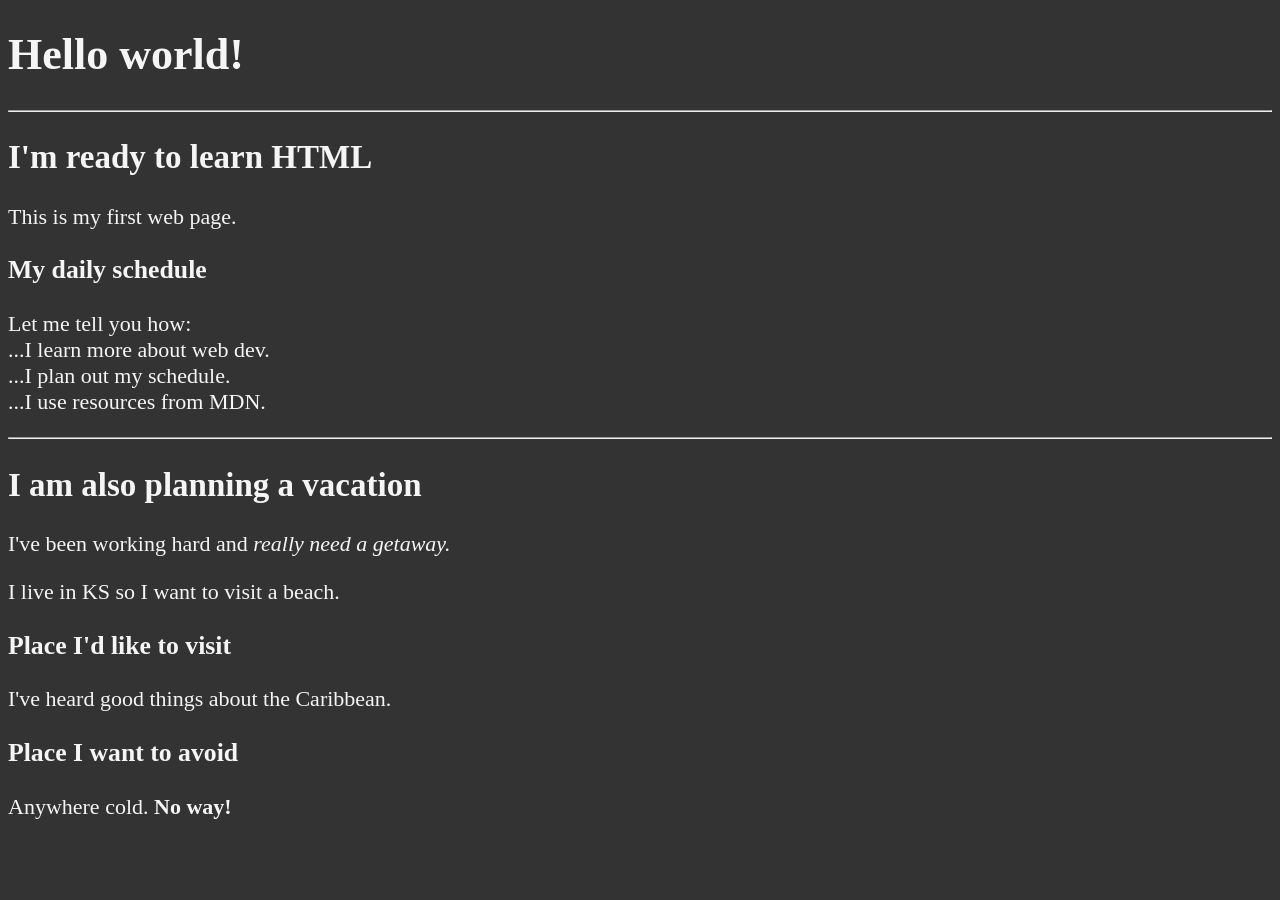
<file: index.html>
<!DOCTYPE html>
<html lang="en">
    <head>
        <meta charset="UTF-8">
        <meta name="author" content="Prathiyanka">
        <meta name="description" content="This page contains all the things I am learning how to create as I learn HTML.">
        <title>My first web page</title>
        <link rel="icon" href="download.jpg" type="image/x-icon">
        <link rel="stylesheet" href="main.css" type="text/css">

    </head>

    <body>
        <h1>Hello world!</h1>

        <hr>

        <h2>I'm ready to learn HTML</h2>
        <p>This is my first web page.</p>

        <h3>My daily schedule</h3>
        <p>Let me tell you how:
            <br>...I learn more about web dev.
            <br>...I plan  out my schedule.
            <br>...I use resources from MDN.
        </p>

        <hr>

        <h2>I am also planning a vacation</h2>
        <p>I've been working hard and <em>really need a getaway.</em></p>
        <p>I live in KS so I want to visit a beach.</p>

        <h3>Place I'd like to visit</h3>
        <p>I've heard good things about the Caribbean.</p>
        
        <h3>Place I want to avoid</h3>
        <p>Anywhere cold.<strong> No way!</strong></p>
        
    </body>
</html>
</file>
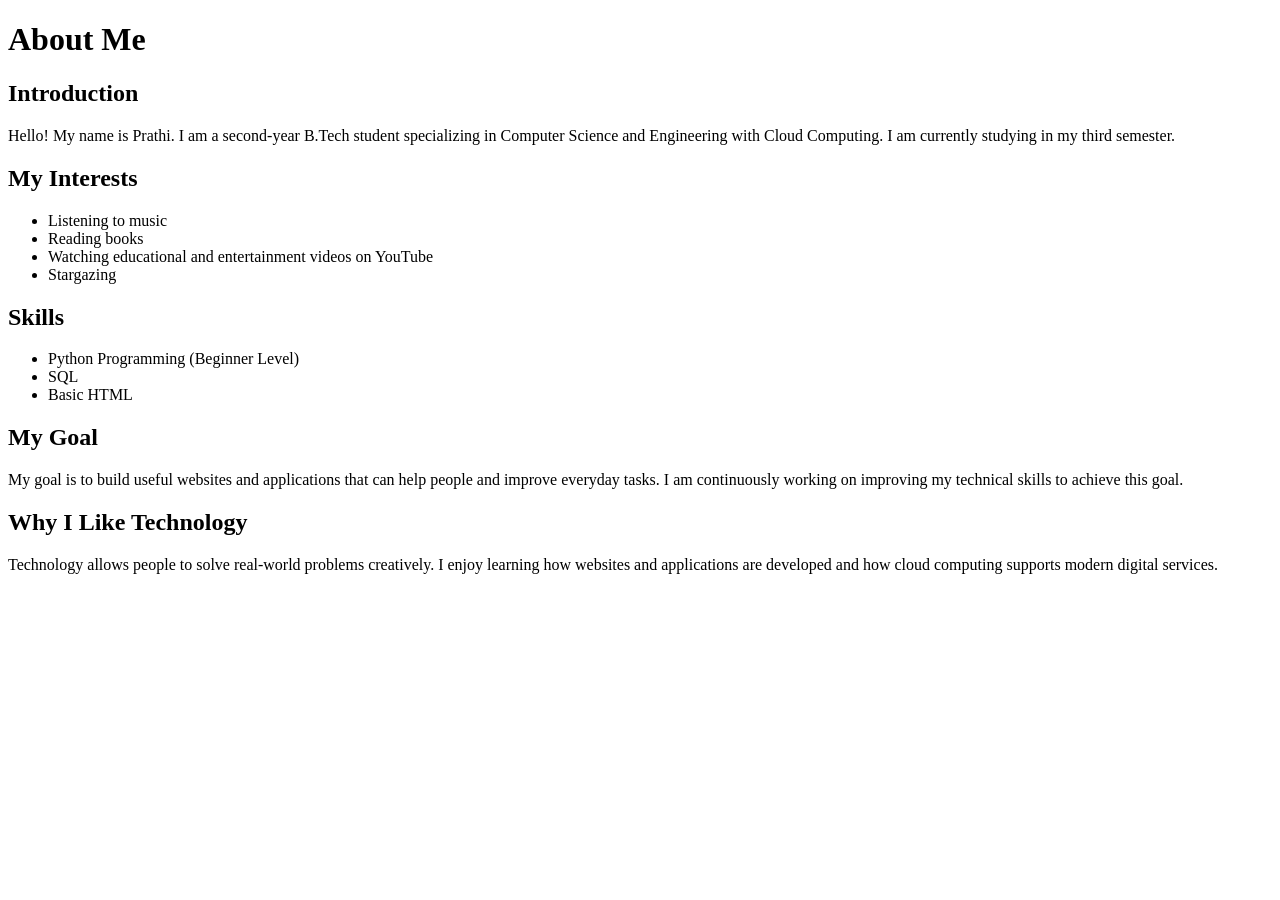
<file: aboutme.html>
<!DOCTYPE html>
<html lang="en">

<head>
    <meta charset="UTF-8">
    <meta name="viewport" content="width=device-width, initial-scale=1.0">
    <title>About Me</title>
</head>

<body>

    <h1>About Me</h1>

    <h2>Introduction</h2>
    <p>
        Hello! My name is Prathi. I am a second-year B.Tech student specializing in
        Computer Science and Engineering with Cloud Computing. I am currently studying
        in my third semester.
    </p>

    <h2>My Interests</h2>
    <ul>
        <li>Listening to music</li>
        <li>Reading books</li>
        <li>Watching educational and entertainment videos on YouTube</li>
        <li>Stargazing</li>
    </ul>

    <h2>Skills</h2>
    <ul>
        <li>Python Programming (Beginner Level)</li>
        <li>SQL</li>
        <li>Basic HTML</li>
    </ul>

    <h2>My Goal</h2>
    <p>
        My goal is to build useful websites and applications that can help people and
        improve everyday tasks. I am continuously working on improving my technical
        skills to achieve this goal.
    </p>

    <h2>Why I Like Technology</h2>
    <p>
        Technology allows people to solve real-world problems creatively. I enjoy
        learning how websites and applications are developed and how cloud computing
        supports modern digital services.
    </p>

</body>

</html>
</file>
<file: main.css>
html {
                font-size: 22px
            }
            
            body {
                background-color: #333;
                color: whitesmoke;
            }
</file>
